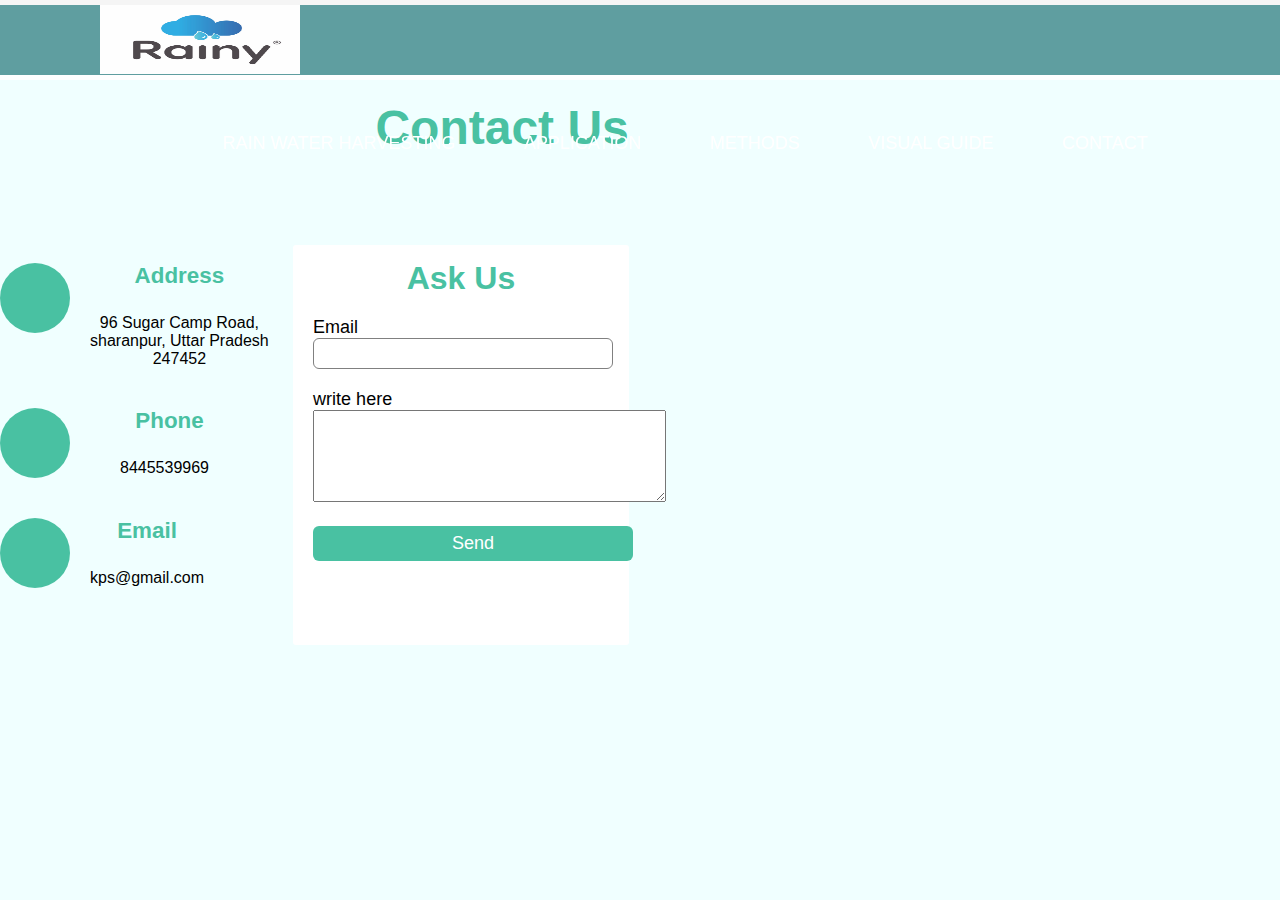
<file: contact.html>
<!DOCTYPE html>
<html lang="en">
<head>
  <meta charset="UTF-8">
  <meta name="viewport" content="width=device-width, initial-scale=">
  <title>Contact Us Page</title>
  <link rel="stylesheet" href="contact.css">
  <link rel="stylesheet" href="style.css">
</head>
<body>
   
    <div id="main">
        <nav>
        <img src="Logo_Main.png" width="200" height="69">
            <ul>
                    <li><a href="index.html#Home">Rain water harvesting</a></li>
                    <li><a href="index.html#app">Application</a></li>
                    <li><a href="index.html#imp">methods</a></li>
                    <li><a href="video.html">Visual guide</a></li>
                    <li><a href="contact.html">Contact</a></li>
                    </ul>
        </nav>    
    </div>
  
  <section> 
    <div class="section-header">
      <div class="container">
        <h2>Contact Us</h2>
        <p></p>
      </div>
    </div>
    
    <div class="container">
      <div class="row">
        
        <div class="contact-info">
          <div class="contact-info-item">
            <div class="contact-info-icon">
            </div>
            
            <div class="contact-info-content">
              <h4>Address</h4>
              <p>96 Sugar Camp Road,<br/> sharanpur, Uttar Pradesh <br/>247452</p>
            </div>
          </div>
          
          <div class="contact-info-item">
            <div class="contact-info-icon">
            </div>
            
            <div class="contact-info-content">
              <h4 style="padding-left: 40px;">Phone</h4>
              <p style="padding-left: 30px;">8445539969</p>
            </div>
          </div>
          
          <div class="contact-info-item">
            <div class="contact-info-icon">
            </div>
            
            <div class="contact-info-content">
              <h4>Email</h4>
             <p>kps@gmail.com</p>
            </div>
          </div>
        </div>
       <div class="login-box" style="height:400px;">
            <h1 style="color: #49c1a2;">Ask Us </h1>
            <form>
              <label>Email</label>
              <input type="email" placeholder="" />    
              <label>write here</label>
              <textarea rows="6" cols="42" maxlength="100"></textarea>
              <input type="button" value="Send" onclick="alert('your message sent')">
         </form>
          </div>
      </div>
    </div>
  </section>
  
  
</body>
</html>
</file>
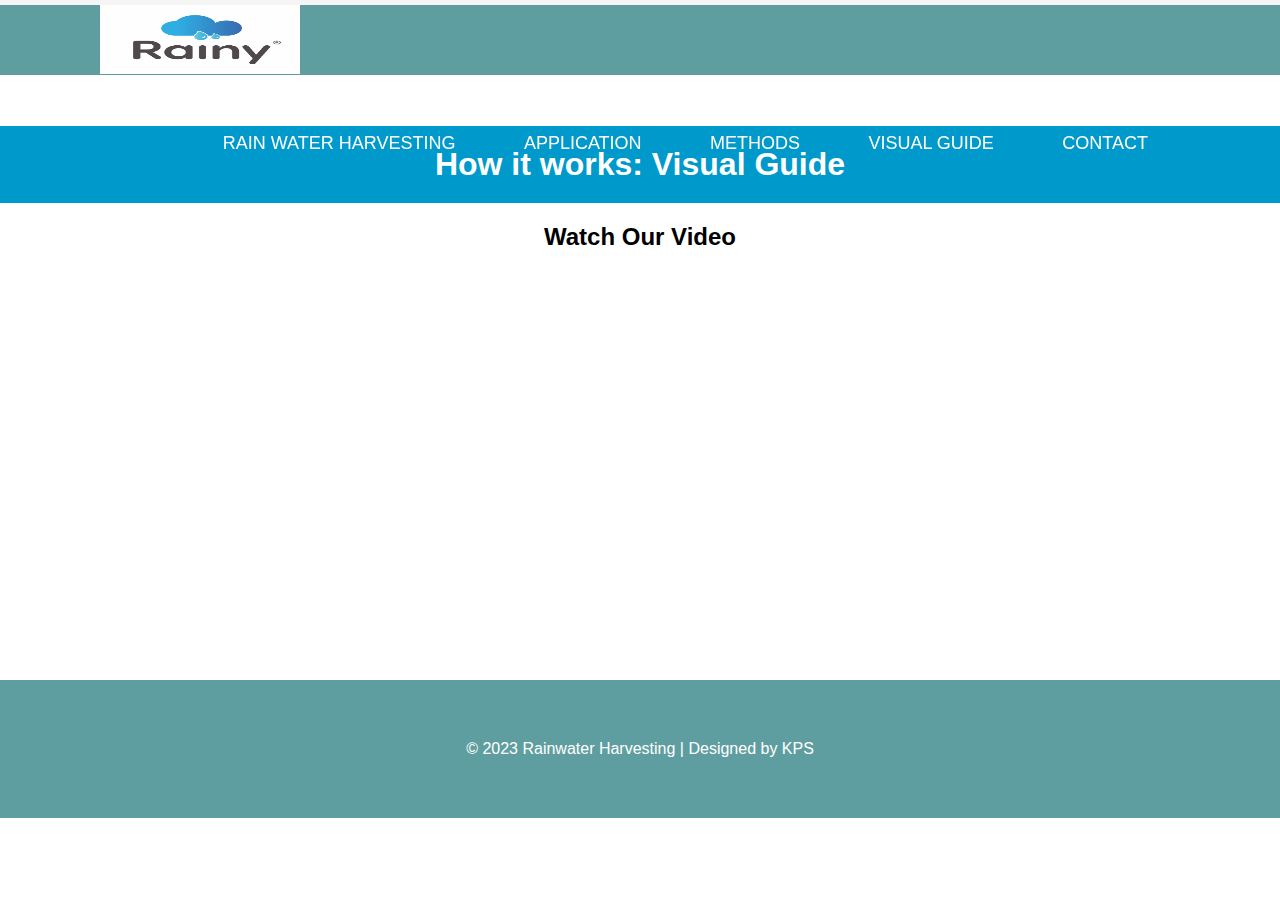
<file: video.html>
<!DOCTYPE html>
<html lang="en">
<head>
    <meta charset="UTF-8">
    <meta name="viewport" content="width=device-width, initial-scale=1.0">
    <title>Rainwater Harvesting Video</title>
    <link rel="stylesheet" href="video.css">
    <link rel="stylesheet" href="style.css">
</head>
<body>
    <div id="main">
        <nav>
        <img src="Logo_Main.png" width="200" height="69">
            <ul>
                    <li><a href="index.html#Home">rain water harvesting</a></li>
                    <li><a href="index.html#app">Application</a></li>
                    <li><a href="index.html#imp">methods</a></li>
                    <li><a href="video.html">Visual guide</a></li>
                    <li><a href="contact.html">Contact</a></li>
                    </ul>
        </nav>    
    </div>
    <br><br><br><br><br><br><br>
    <header>
        <h1>How it works: Visual Guide</h1>
    </header>

    <section id="video">
        <h2>Watch Our Video</h2>
        <div class="video-container">
            <iframe width="700" height="400" src="https://www.youtube.com/embed/Kxi7Ei7ovx8" frameborder="0" allow="accelerometer; autoplay; clipboard-write; encrypted-media; gyroscope; picture-in-picture; web-share" allowfullscreen >
            </iframe>
            
        </div>
    </section>
    
    <footer>
        <p>&copy; 2023 Rainwater Harvesting | Designed by KPS</p>
    </footer>
</body>
</html>
</file>
<file: contact.css>
body {
    background-color:azure;

  }
  
  section {
    position:absolute;
    padding-top:100px;

  }
  
  .container {
    max-width: 100px;
    margin-left: auto;
    margin-right: auto;
    position:relative;
  }
  
  .section-header {
    margin-bottom: 50px;
    text-align: center;
    margin-left: 200px;
  }
  
  .section-header h2 {
    color: #49c1a2;
    font-weight: bold;
    font-size: 3em;
    margin-bottom: 20px;
    text-align: right;
  }
  
  .section-header p {
    color: #FFF;
    text-align:center;
  }
  
  .row  {
    display:flex;
    align-items:center;
   
  }
  
  
  .contact-info {
    width: 50%;
  }
  
  .contact-info-item {
    display: flex;
    margin-bottom: 40px;
  }
  
  .contact-info-icon {
    height: 70px;
    width: 70px;
    background-color:#49c1a2;
    text-align: center;
    border-radius: 50%;
  }
  
  .contact-info-icon i {
    font-size: 30px;
    line-height: 70px;
  }
  
  .contact-info-content {
    margin-left: 20px;
  }
  
  .contact-info-content h4 {
    color: #49c1a2;
    font-size: 1.4em;
    margin-bottom: 5px;
  }
  
  .contact-info-content p {
    color: #000000;
    font-size: 1em;
  }
  /* login form */
  .login-box {
    width: 360px;
    margin:auto;
    border-radius: 3px;
    background-color: white;
  
  }
  h1 {
    text-align: center;
    padding-top: 15px;
  }
  
  h4 {
    text-align: center;
  }
  
  form {
    width: 300px;
    margin-left: 20px;
  }
  
  form label {
    display: flex;
    margin-top: 20px;
    font-size: 18px;
  }
  
  form input {
    width: 100%;
    padding: 7px;
    border: none;
    border: 1px solid gray;
    border-radius: 6px;
    outline: none;
  }
  input[type="button"] {
    width: 320px;
    height: 35px;
    margin-top: 20px;
    border: none;
    background-color: #49c1a2;
    color: white;
    font-size: 18px;
  }
  p {
    text-align: center;
    padding-top: 20px;
    font-size: 15px;
  }
  .para-2 {
    text-align: center;
    color:black;
    font-size: 15px;
    margin-top: -10px;
  }
  .para-2 a {
    color: #49c1a2;
  }
</file>
<file: style.css>
*{
	margin:0px;
	padding:0px;
	box-sizing: border-box;
	font-family: 'Poppins', sans-serif;
}

nav{
	width: 100%;
	height: 80px;
	background-color:cadetblue;
	line-height: 75px;
	padding:0px 100px;
	position:fixed;
	z-index: 1;
    border-top:5px solid whitesmoke;
    border-bottom: 5px solid white;
}
nav ul{
	float: right;
}
nav ul li{
	display: inline-block;
	list-style: none;
    
}
nav ul li a{
	color:#fff;
	text-decoration: none;
	font-size: 18px;
	padding:0px 32px;
	text-transform: uppercase;
}
nav ul li a:hover{
	color:#c0d96f;
}

#banner{
	position:relative;
	right: 0;
	bottom:0;
    margin-right: 0px;
    margin-left: 50px;
	max-width:100%;
	max-height:100%;
	
}
section.team {
  padding-top: 6rem;
  padding-right: 0px;
  padding-bottom: 30rem;
  padding-left: 0px;
  background: #fff;
  background-color:lightgrey;
  padding: 125px;
  font-size:larger;
}

section.gallery {
  padding-top: 50px;
  padding-right: 0px;
  padding-bottom: 28rem;
  padding-left: 0px;
  background: #fff;
  background-color:#f5f6ff;
  padding: 125px;
  font-size:larger;
}

footer{
	background-color:cadetblue;
	padding: 60px 0;
    border-top:5px solid white ;
    border-bottom: 5px solid white;

}
.footer-row{
	display: flex;
	flex-wrap: wrap;

}
.container{
	max-width: 1170px;
	margin: auto;

}
.footer-column h4{
	font-size: 18px;
	color: #ffffff;
	text-transform: capitalize;
	margin-bottom: 30px;
	font-weight: 500px;
}
.footer-column{
	width: 30%;
}

.footer-column ul li a{
	font-size: 16px;
	text-transform: capitalize;
	color: #ffffff;
	font-weight: 300;
	display: block;
	text-decoration: none;

}
.footer-column ul li a:hover{
	color:darkgoldenrod;

}
section.choice {
  padding-top: 4rem;
  padding-right: 0px;
  padding-bottom: 30rem;
  padding-left: 0px;
  background-color:burlywood;
  border-bottom:10px solid white;
  border-top:10px solid white;
  padding: 125px;
  font-size:larger;
}
</file>
<file: video.css>
body {
    font-family: Arial, sans-serif;
    margin: 0;
    padding: 0;
}

header {
    background-color: #0099cc;
    color: #fff;
    text-align: center;
    padding: 20px;
}

header h1 {
    margin: 0;
}

section {
    padding: 20px;
    text-align: center;
}

.video-container {
    max-width: 800px;
    margin: 0 auto;
}

video {
    width: 100%;
}

footer {
    background-color: #0099cc;
    color: #fff;
    text-align: center;
    padding: 10px;
}
</file>
